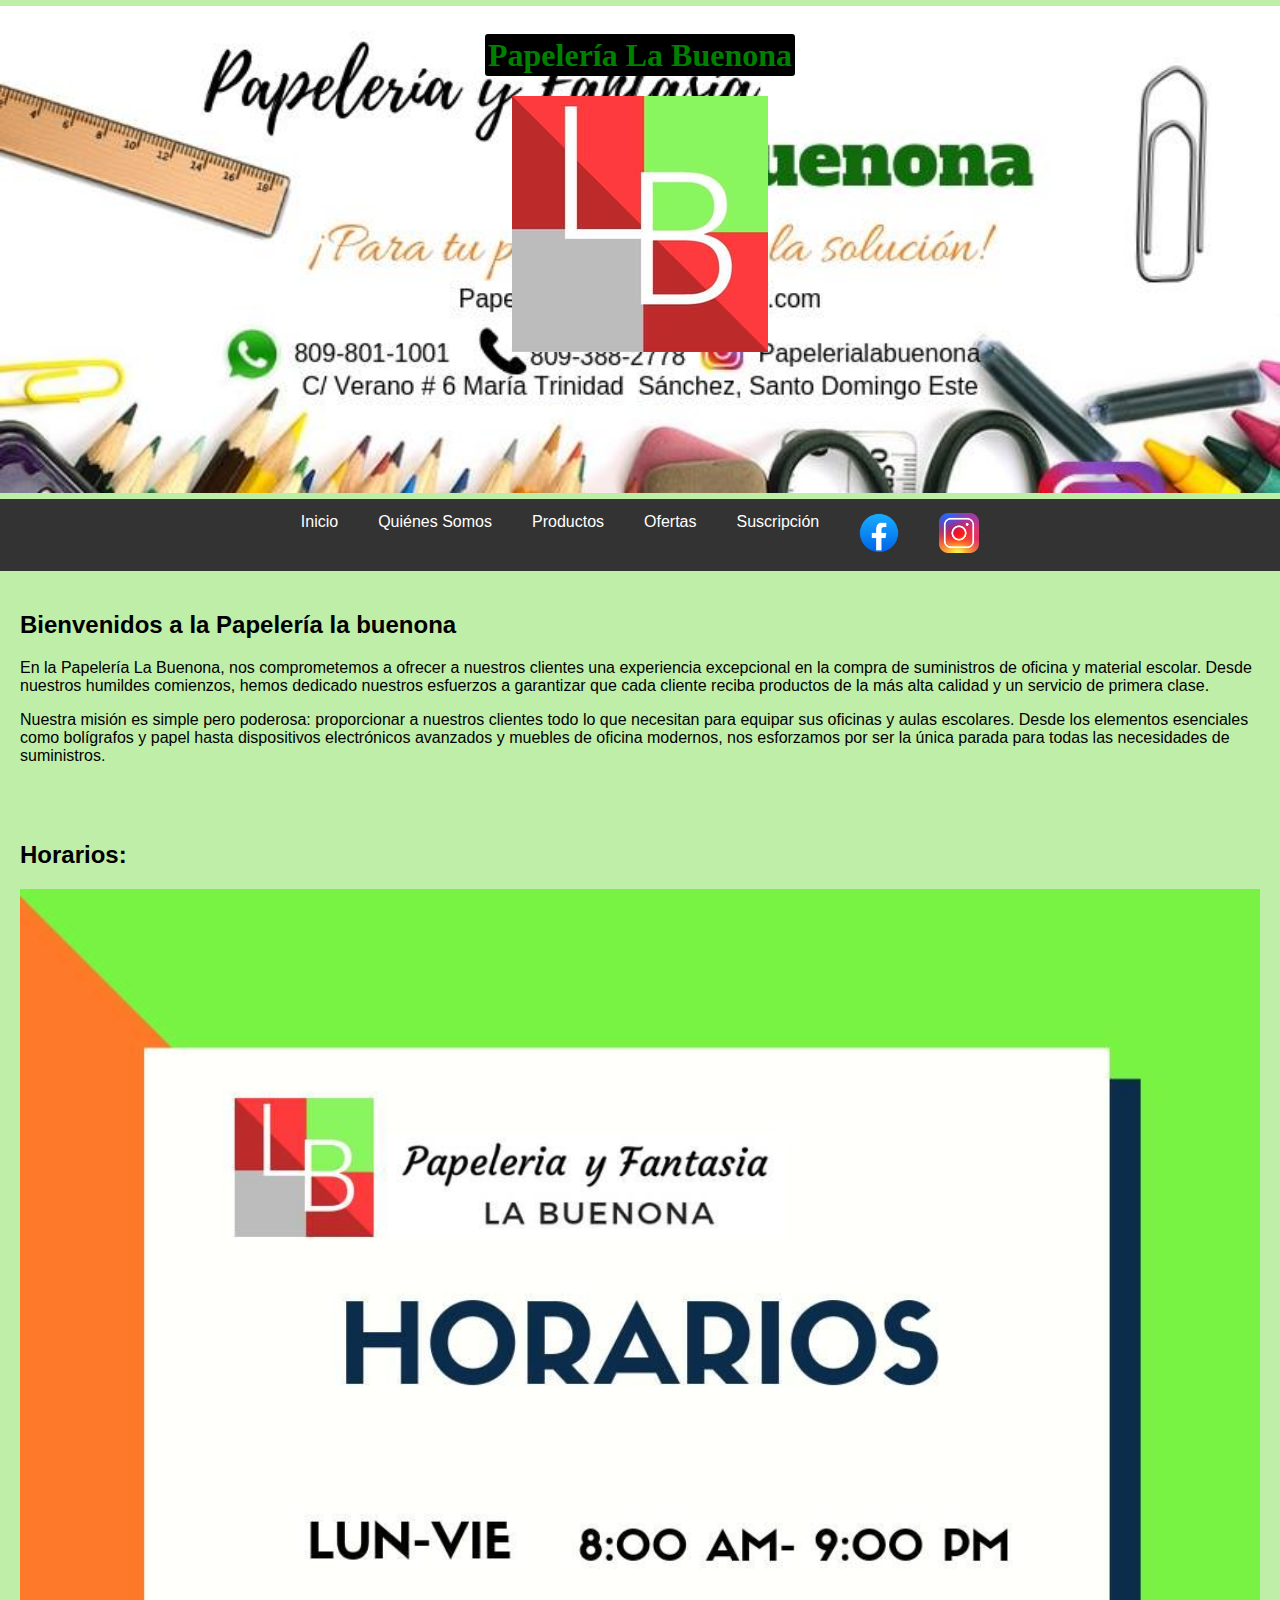
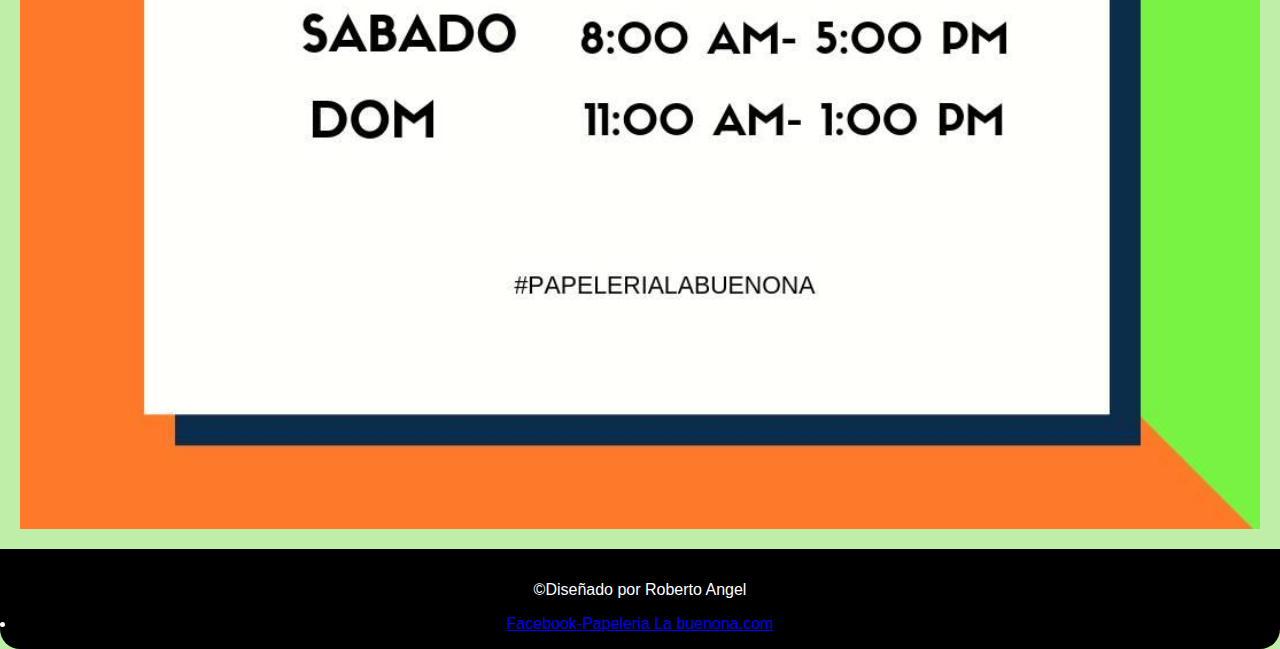
<file: index.html>
<!DOCTYPE html>
<html lang="es">
<head>
    <meta charset="UTF-8">
    <meta name="viewport" content="width=device-width, initial-scale=1.0">
    <title>Papelería la buenona</title>
     <link rel="stylesheet" href="index.css">
    <link rel="shortcut icon" href="file.jpg"> 
</head>
<body>

<header>
    <h1 style="font-family: 'Times New Roman', serif;"><span class="resaltado">Papelería La Buenona </span></h1>
       <a href="https://www.instagram.com/papelerialabuenona/" class="logo"><img src="file.ico" alt=""></a>
</header>

<nav>
    <a href="index.html">Inicio</a>
    <a href="Quienes somos.html">Quiénes Somos</a>
    <a href="Productos.html">Productos</a>
    <a href="ofertas.html">Ofertas</a>
    <a href="suscripciones.html">Suscripción</a>
    <a href="https://www.facebook.com/papelerialabuenona/"><img src="facebook.png" width="40" height="40"></a>
      
<a href="https://www.instagram.com/papelerialabuenona/"><img src="imstagram.png" width="40" height="40"></a>

</nav>

<section>
    <h2>Bienvenidos a la Papelería la buenona</h2>
    <p>En la Papelería La Buenona, nos comprometemos a ofrecer a nuestros clientes una experiencia excepcional en la compra de suministros de oficina y material escolar. Desde nuestros humildes comienzos, hemos dedicado nuestros esfuerzos a garantizar que cada cliente reciba productos de la más alta calidad y un servicio de primera clase.</p>

<p>Nuestra misión es simple pero poderosa: proporcionar a nuestros clientes todo lo que necesitan para equipar sus oficinas y aulas escolares. Desde los elementos esenciales como bolígrafos y papel hasta dispositivos electrónicos avanzados y muebles de oficina modernos, nos esforzamos por ser la única parada para todas las necesidades de suministros.</p>
</section>

<section id="publicidad">
    <h2>Horarios:</h2>
    <div class="slider">
        <img src="horarios.jpg" alt="Publicidad 1">
    </div>
</section>

<footer>
    <p>&copy;Diseñado por Roberto Angel</p>
<li><a href="https://www.facebook.com/papelerialabuenona/">
Facebook-Papeleria La buenona.com
</footer>

</body>
</html>
</file>
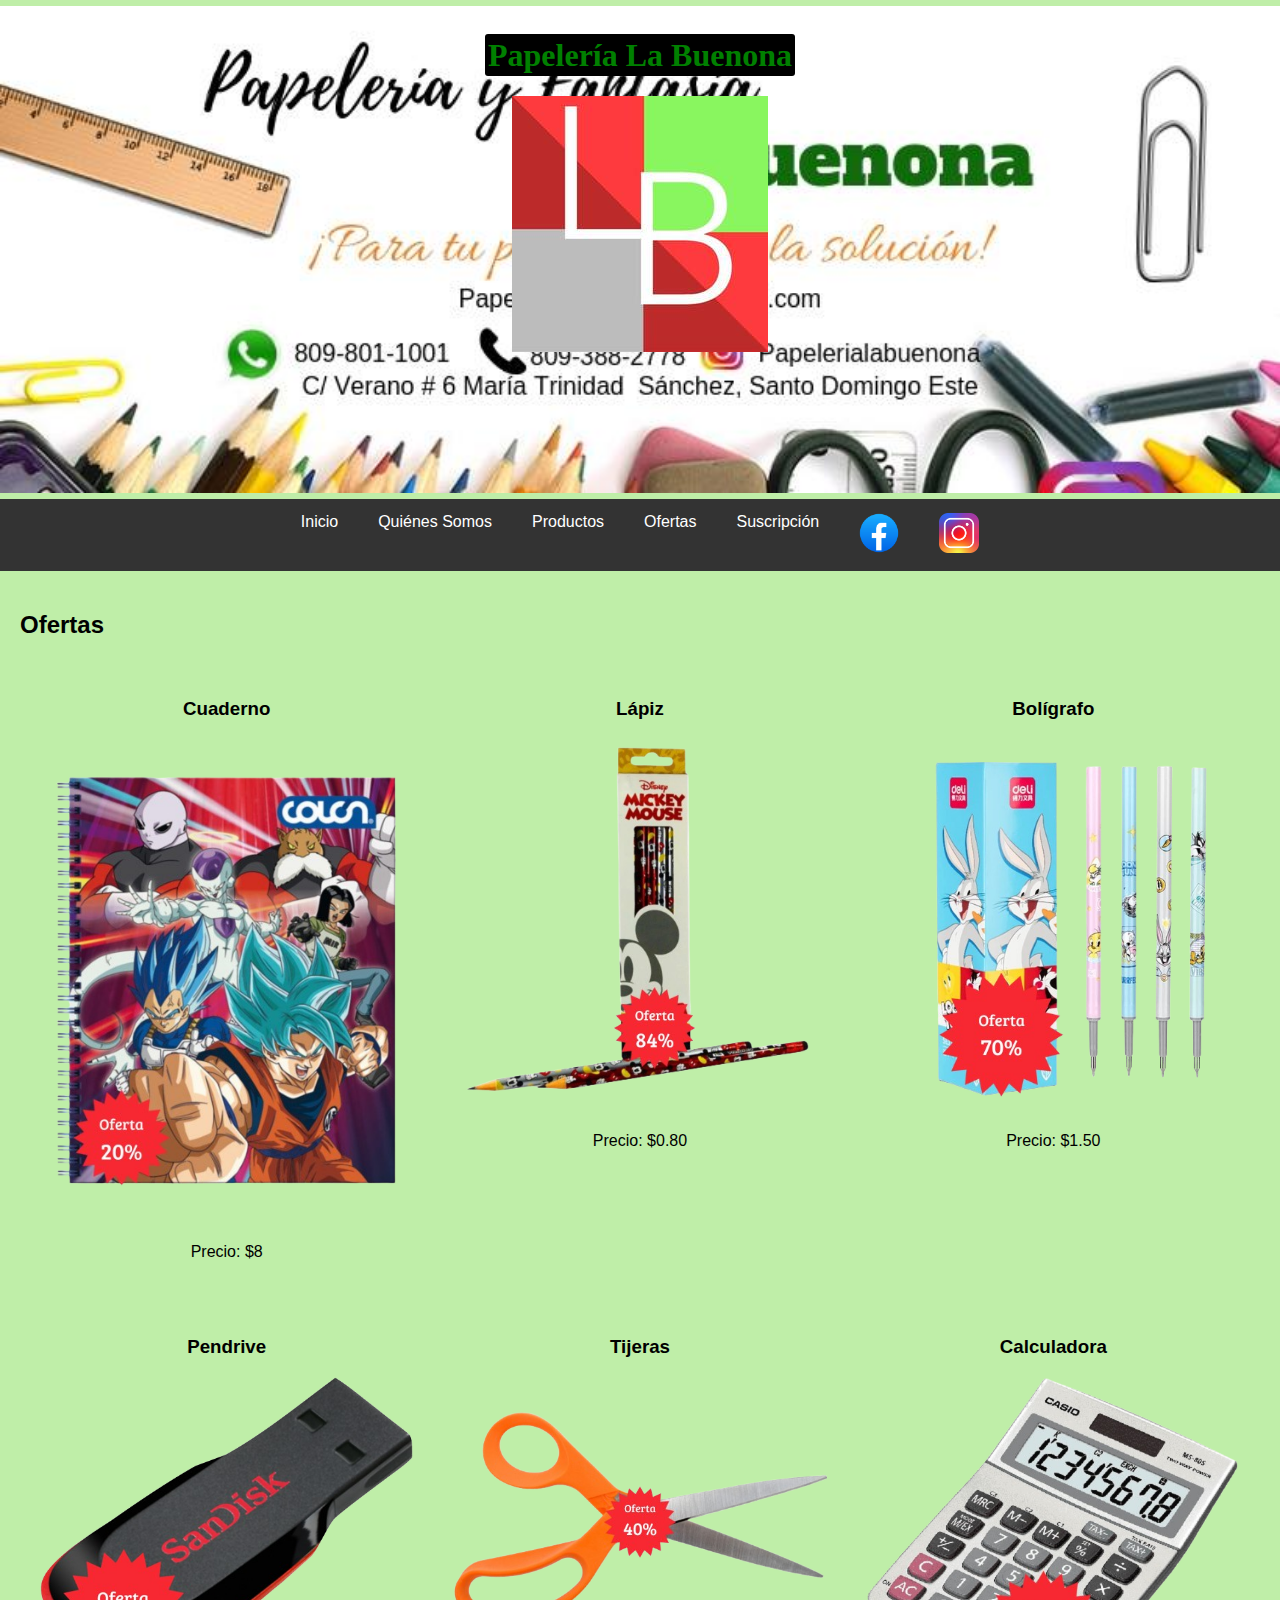
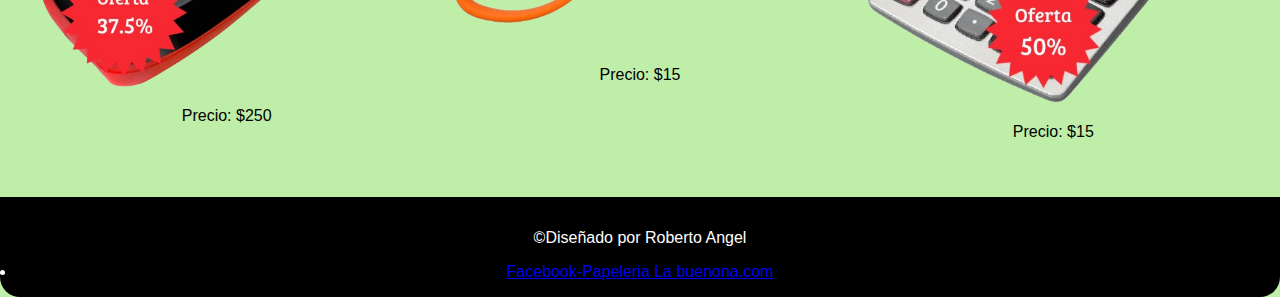
<file: ofertas.html>
<!DOCTYPE html>
<html lang="es">
<head>
    <meta charset="UTF-8">
    <meta name="viewport" content="width=device-width, initial-scale=1.0">
    <title>Ofertas</title>
    <link rel="stylesheet" href="index.css">
     <link rel="shortcut icon" href="file.jpg"> 
</head>
<body>

<header>
    <h1 style="font-family: 'Times New Roman', serif;"><span class="resaltado">Papelería La Buenona </span></h1>
       <a href="https://www.instagram.com/papelerialabuenona/" class="logo"><img src="file.ico" alt=""></a>
</header>

<nav>
     <a href="index.html">Inicio</a>
    <a href="Quienes somos.html">Quiénes Somos</a>
    <a href="Productos.html">Productos</a>
    <a href="ofertas.html">Ofertas</a>
    <a href="suscripciones.html">Suscripción</a>
    <a href="https://www.facebook.com/papelerialabuenona/"><img src="facebook.png" width="40" height="40"></a>
      
<a href="https://www.instagram.com/papelerialabuenona/"><img src="imstagram.png" width="40" height="40"></a>

</nav>

<section id="ofertas">
    <h2>Ofertas</h2>
    <div class="container">
        <div class="offer">
            <h3>Cuaderno</h3>
            <img src="cuaderno-oferta.png" alt="Cuaderno">
            <p>Precio: $8</p>
        </div>
        <div class="offer">
            <h3>Lápiz</h3>
            <img src="Lapiz-oferta.png" alt="Lápiz">
            <p>Precio: $0.80</p>
        </div>
        <div class="offer">
            <h3>Bolígrafo</h3>
            <img src="Boligrafo-oferta.png" alt="Bolígrafo">
            <p>Precio: $1.50</p>
        </div>
    </div>
     <div class="container">
        <div class="offer">
            <h3>Pendrive</h3>
            <img src="pendrive-oferta.png" alt="Cuaderno">
            <p>Precio: $250</p>
        </div>
        <div class="offer">
            <h3>Tijeras</h3>
            <img src="tijera-oferta.png" alt="Lápiz">
            <p>Precio: $15</p>
        </div>
        <div class="offer">
            <h3>Calculadora</h3>
            <img src="calculadora-oferta.png" alt="Bolígrafo">
            <p>Precio: $15</p>
        </div>
    </div>
</section>

<footer>
    <p>&copy;Diseñado por Roberto Angel</p>
<li><a href="https://www.facebook.com/papelerialabuenona/">
Facebook-Papeleria La buenona.com
</footer>

</body>
</html>
</file>
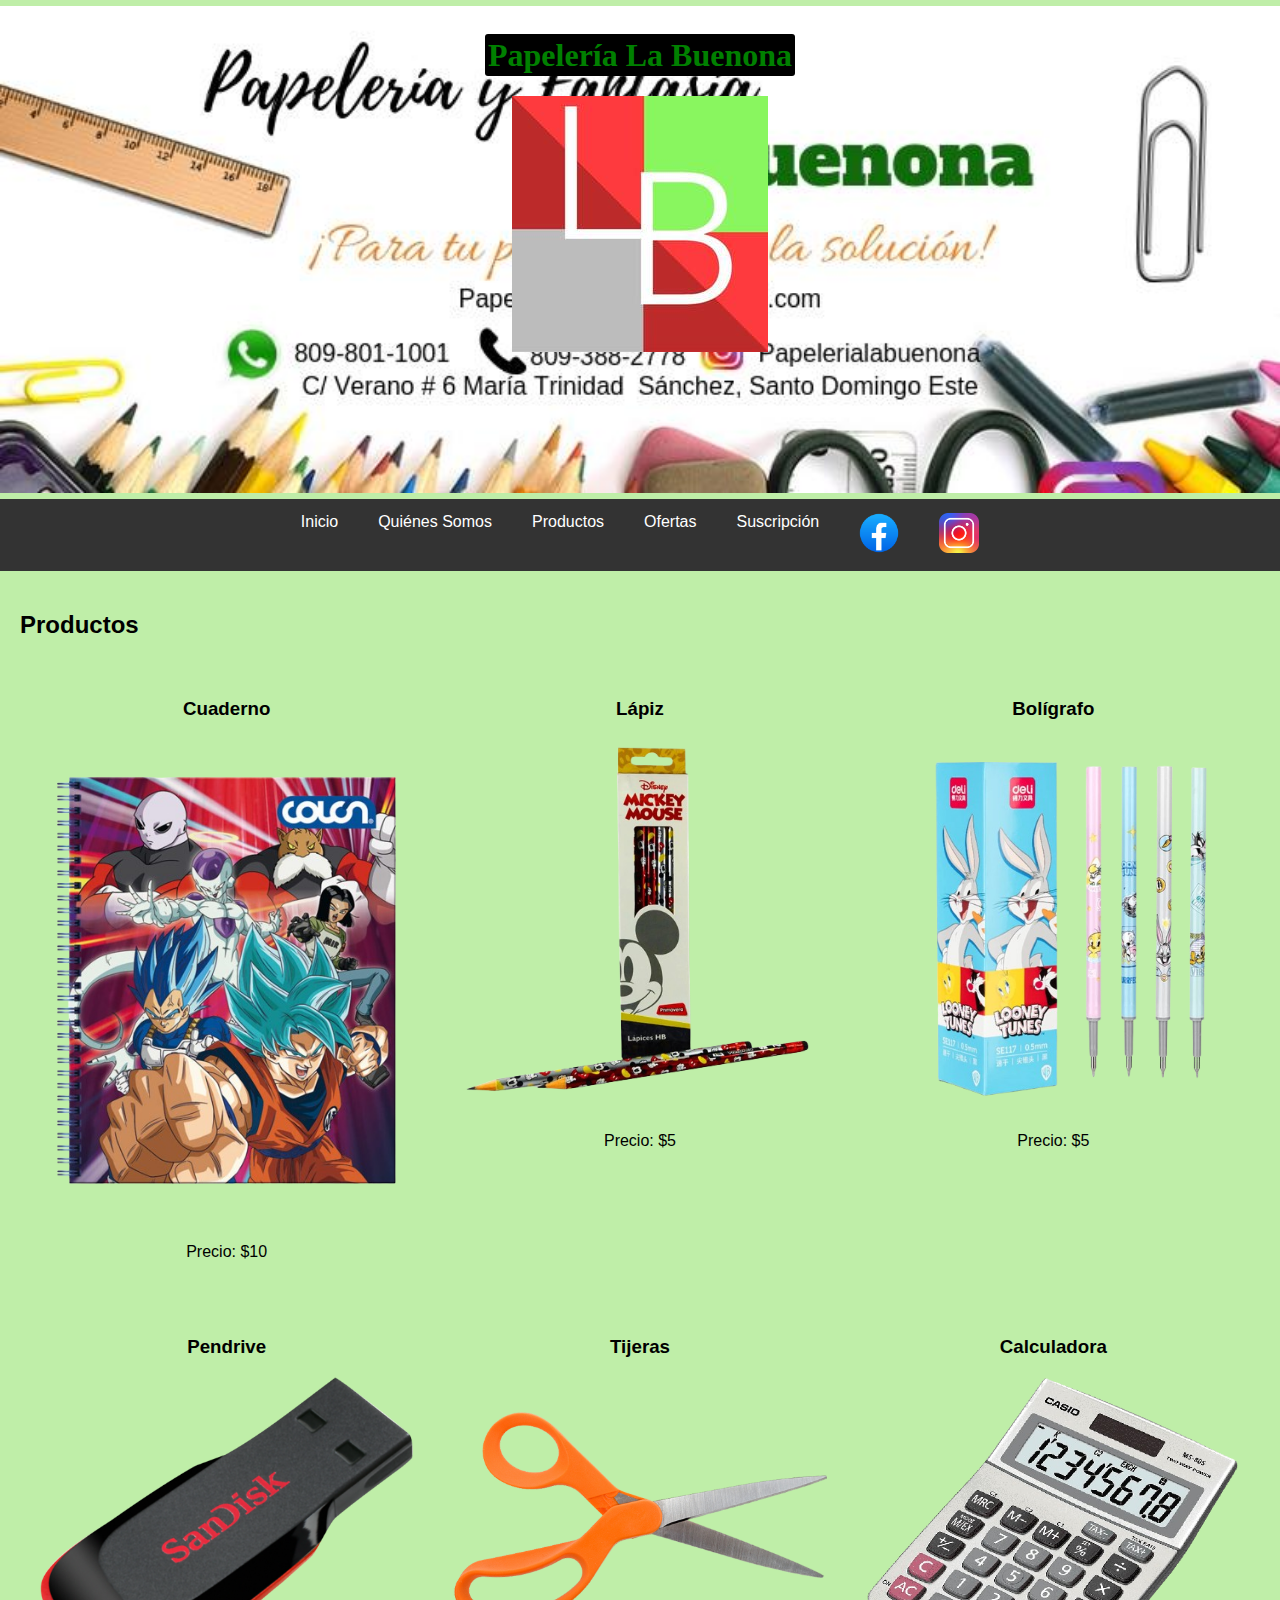
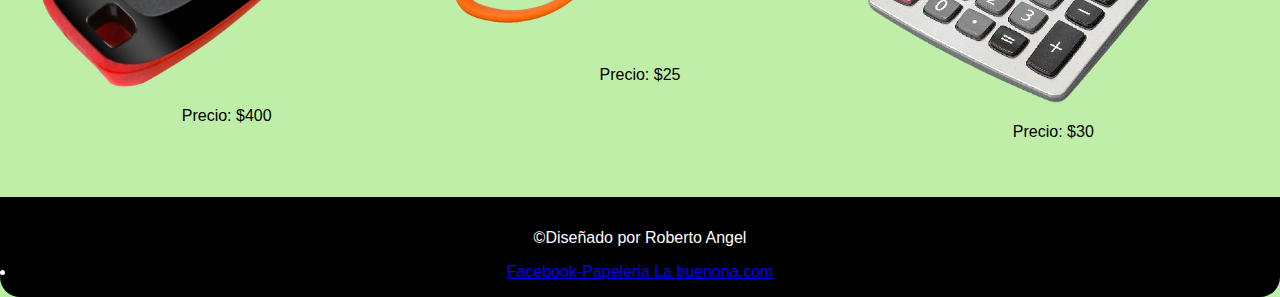
<file: Productos.html>
<!DOCTYPE html>
<html lang="es">
<head>
    <meta charset="UTF-8">
    <meta name="viewport" content="width=device-width, initial-scale=1.0">
    <title>Productos</title>
    <link rel="stylesheet" href="index.css">
     <link rel="shortcut icon" href="file.jpg"> 
<body>

<header>
    <h1 style="font-family: 'Times New Roman', serif;"><span class="resaltado">Papelería La Buenona </span></h1>
       <a href="#" class="logo"><img src="file.ico" alt=""></a>
</header>


<nav>
     <a href="index.html">Inicio</a>
    <a href="Quienes somos.html">Quiénes Somos</a>
    <a href="Productos.html">Productos</a>
    <a href="ofertas.html">Ofertas</a>
    <a href="suscripciones.html">Suscripción</a>
    <a href="https://www.facebook.com/papelerialabuenona/"><img src="facebook.png" width="40" height="40"></a>
      
<a href="https://www.instagram.com/papelerialabuenona/"><img src="imstagram.png" width="40" height="40"></a>

</nav>

<section id="productos">
    <h2>Productos</h2>
    <div class="container">
        <div class="product">
            <h3>Cuaderno</h3>
            <img src="cuaderno.png" alt="Cuaderno">
            <p>Precio: $10</p>
        </div>
        <div class="product">
            <h3>Lápiz</h3>
            <img src="Lapiz.png" alt="Lápiz">
            <p>Precio: $5</p>
        </div>
        <div class="product">
            <h3>Bolígrafo</h3>
            <img src="Boligrafo.png" alt="Bolígrafo">
            <p>Precio: $5</p>
        </div>
    </div>
     <div class="container">
        <div class="product">
            <h3>Pendrive</h3>
            <img src="pendrive.png" alt="Cuaderno">
            <p>Precio: $400</p>
        </div>
        <div class="product">
            <h3>Tijeras</h3>
            <img src="tijeras.png" alt="Lápiz">
            <p>Precio: $25</p>
        </div>
        <div class="product">
            <h3>Calculadora</h3>
            <img src="calculadora.png" alt="Bolígrafo">
            <p>Precio: $30</p>
        </div>
    </div>
</section>

<footer>
    <p>&copy;Diseñado por Roberto Angel</p>
<li><a href="https://www.facebook.com/papelerialabuenona/">
Facebook-Papeleria La buenona.com
</footer>

</body>
</html>
</file>
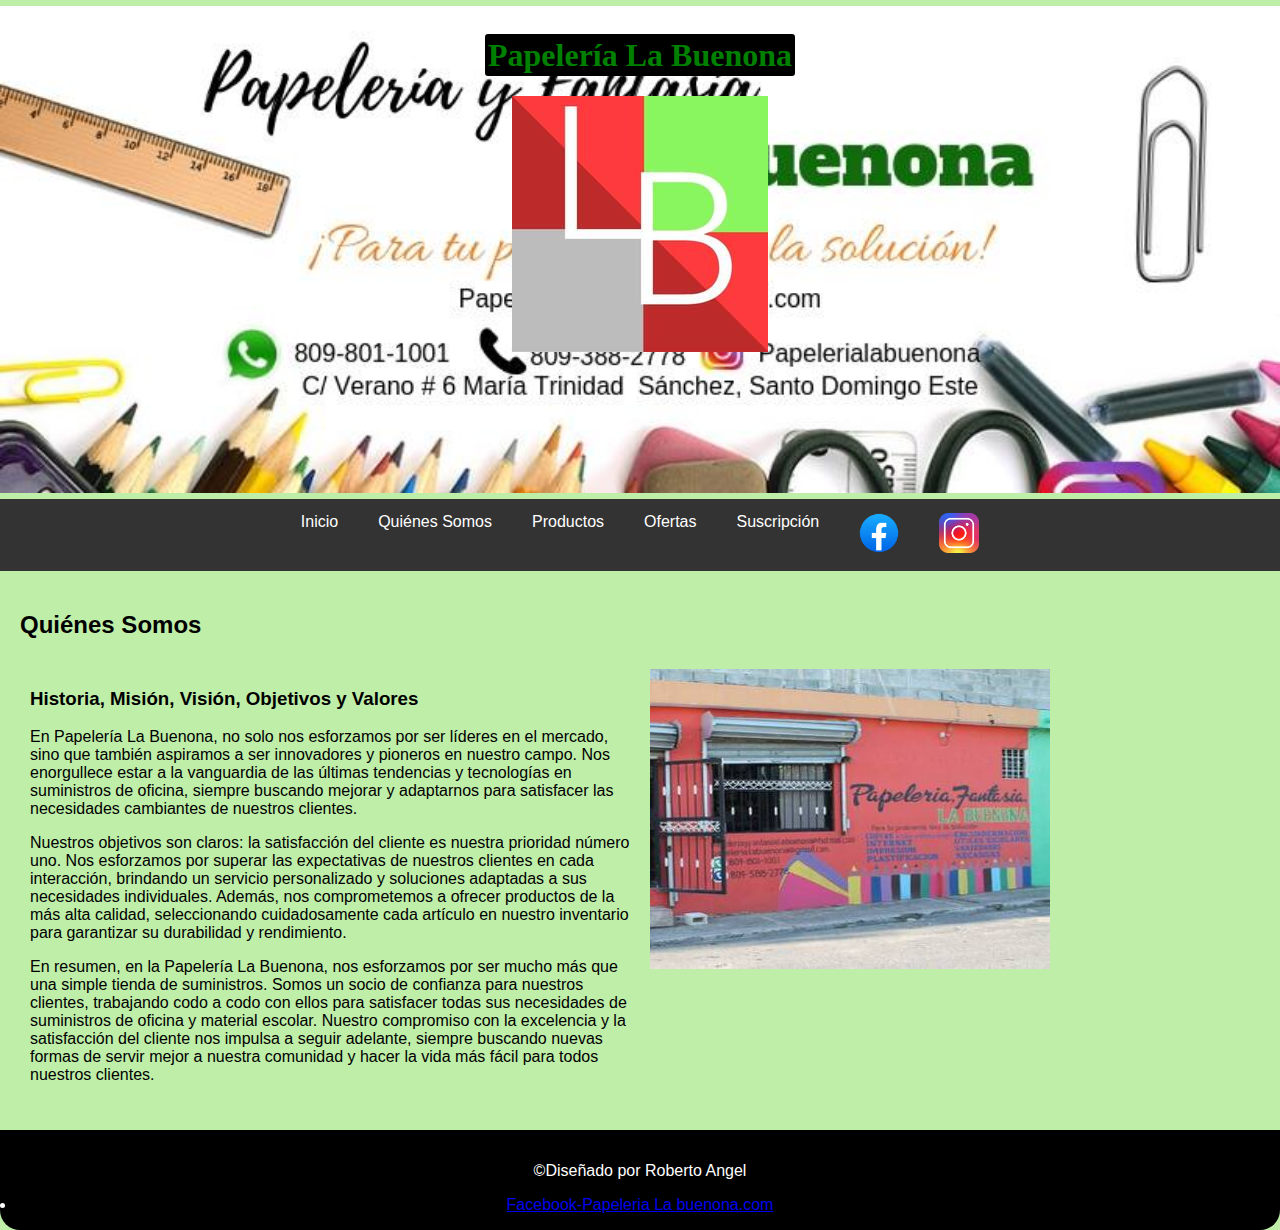
<file: Quienes somos.html>
<!DOCTYPE html>
<html lang="es">
<head>
    <meta charset="UTF-8">
    <meta name="viewport" content="width=device-width, initial-scale=1.0">
    <title>Quiénes Somos</title>
     <link rel="stylesheet" href="index.css">
     <link rel="shortcut icon" href="file.jpg"> 
</head>
<body>

<header>
    <h1 style="font-family: 'Times New Roman', serif;"><span class="resaltado">Papelería La Buenona </span></h1>
       <a href="#" class="logo"><img src="file.ico" alt=""></a>
</header>

<nav>
     <a href="index.html">Inicio</a>
    <a href="Quienes somos.html">Quiénes Somos</a>
    <a href="Productos.html">Productos</a>
    <a href="ofertas.html">Ofertas</a>
    <a href="suscripciones.html">Suscripción</a>
    <a href="https://www.facebook.com/papelerialabuenona/"><img src="facebook.png" width="40" height="40"></a>
      
<a href="https://www.instagram.com/papelerialabuenona/"><img src="imstagram.png" width="40" height="40"></a>

</nav>

<section id="quienes-somos">
    <h2>Quiénes Somos</h2>
    <div class="container">
        <div>
            <h3>Historia, Misión, Visión, Objetivos y Valores</h3>
            <p>En Papelería La Buenona, no solo nos esforzamos por ser líderes en el mercado, sino que también aspiramos a ser innovadores y pioneros en nuestro campo. Nos enorgullece estar a la vanguardia de las últimas tendencias y tecnologías en suministros de oficina, siempre buscando mejorar y adaptarnos para satisfacer las necesidades cambiantes de nuestros clientes.</p>

<p>Nuestros objetivos son claros: la satisfacción del cliente es nuestra prioridad número uno. Nos esforzamos por superar las expectativas de nuestros clientes en cada interacción, brindando un servicio personalizado y soluciones adaptadas a sus necesidades individuales. Además, nos comprometemos a ofrecer productos de la más alta calidad, seleccionando cuidadosamente cada artículo en nuestro inventario para garantizar su durabilidad y rendimiento.</p>

<p>En resumen, en la Papelería La Buenona, nos esforzamos por ser mucho más que una simple tienda de suministros. Somos un socio de confianza para nuestros clientes, trabajando codo a codo con ellos para satisfacer todas sus necesidades de suministros de oficina y material escolar. Nuestro compromiso con la excelencia y la satisfacción del cliente nos impulsa a seguir adelante, siempre buscando nuevas formas de servir mejor a nuestra comunidad y hacer la vida más fácil para todos nuestros clientes.</p>
        </div>
        <div>
            <img src="Quienes somos.jpg" alt="Impresora">
        </div>
    </div>
</section>

<footer>
    <p>&copy;Diseñado por Roberto Angel</p>
<li><a href="https://www.facebook.com/papelerialabuenona/">
Facebook-Papeleria La buenona.com
</footer>

</body>
</html>
</file>
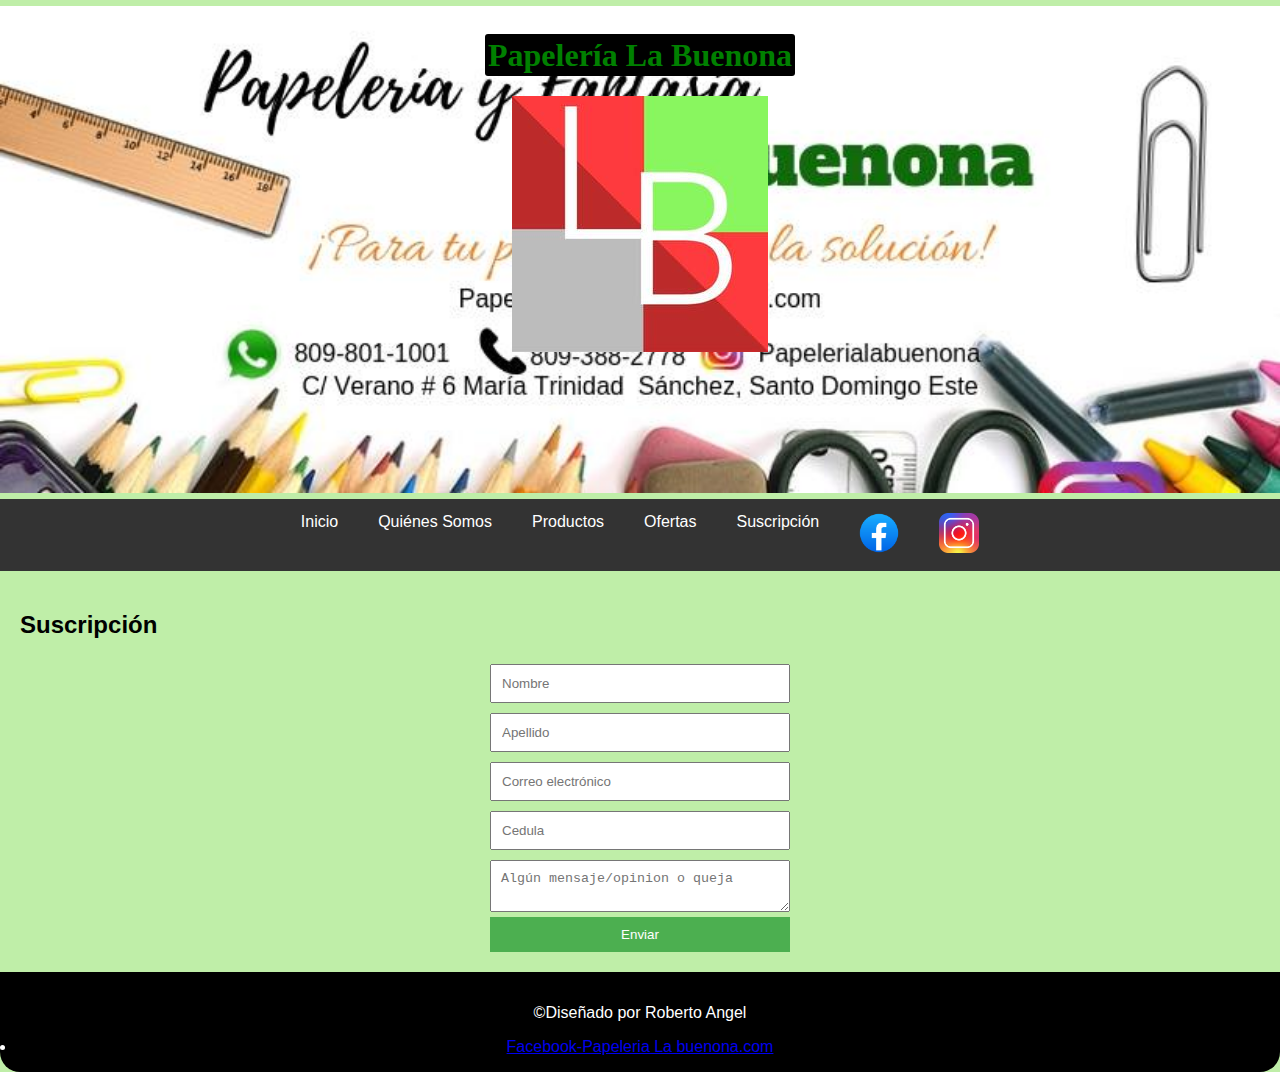
<file: suscripciones.html>
<!DOCTYPE html>
<html lang="es">
<head>
    <meta charset="UTF-8">
    <meta name="viewport" content="width=device-width, initial-scale=1.0">
    <title>Suscripción</title>
    <link rel="stylesheet" href="index.css">
     <link rel="shortcut icon" href="file.jpg"> 
</head>
<body>

<header>
    <h1 style="font-family: 'Times New Roman', serif;"><span class="resaltado">Papelería La Buenona </span></h1>
       <a href="https://www.instagram.com/papelerialabuenona/" class="logo"><img src="file.ico" alt=""></a>
</header>
<nav>
     <a href="index.html">Inicio</a>
    <a href="Quienes somos.html">Quiénes Somos</a>
    <a href="Productos.html">Productos</a>
    <a href="ofertas.html">Ofertas</a>
    <a href="suscripciones.html">Suscripción</a>
    <a href="https://www.facebook.com/papelerialabuenona/"><img src="facebook.png" width="40" height="40"></a>
      
<a href="https://www.instagram.com/papelerialabuenona/"><img src="imstagram.png" width="40" height="40"></a>
</nav>

<section id="suscripcion">
    <h2>Suscripción</h2>
    <div class="form-container">
        <input type="text" id="nombre" name="nombre" placeholder="Nombre">
        <input type="email" id="apellido" name="apellido" placeholder="Apellido">
        <input type="email" id="email" name="email" placeholder="Correo electrónico">
        <input type="email" id="cedula" name="cedula" placeholder="Cedula">
        <textarea id="mensaje" name="mensaje" placeholder="Algún mensaje/opinion o queja"></textarea>
        <button type="submit">Enviar</button>
    </div>
</section>

<footer>
    <p>&copy;Diseñado por Roberto Angel</p>
<li><a href="https://www.facebook.com/papelerialabuenona/">
Facebook-Papeleria La buenona.com
</footer>


</body>
</html>
</file>
<file: index.css>
body {
     font-family: Arial, sans-serif;
    margin: 0;
    padding: 0;
     background: #BFEEA8;
    font-family: 'Lucida Sans', 'Lucida Sans Regular', 'Lucida Grande', 'Lucida Sans Unicode', Geneva, Verdana, sans-serif;
}

header {
    background: url(Banner.jpg)no-repeat;
    background-size: cover;
     background-position: center;
      background-size: contain;
    height: 467px;
    color: #22D353;
    text-align: center;
    padding: 1em;
}

nav {
    display: flex;
    justify-content: center;
    background-color: #333;
}

nav a {
    color: white;
    padding: 14px 20px;
    text-decoration: none;
    text-align: center;
}

nav a:hover {
    background-color: #ddd;
    color: black;
}

section {
    padding: 20px;
}

.resaltado {
    background-color: black; /* Cambia el color de fondo según tu preferencia */
    color: green; /* Cambia el color del texto según tu preferencia */
    padding: 3px; /* Agrega un poco de espacio alrededor del texto */
    border-radius: 3px; /* Agrega bordes redondeados */
}
.logo {
    color:#303030;
    font-size: 25px;
    font-weight:800;
}

.container {
    display: flex;
    flex-wrap: wrap;
}

.container  div {
    flex: 1;
    padding: 10px;
}

.product, .offer {
    text-align: center;
    margin: 10px;
}

.product img, .offer img {
    max-width: 100%;
    height: auto;
}

.product {
    transition: transform 0.3s ease; /* Transición suave de 0.3 segundos en la propiedad transform */
}

.product:hover {
    transform: scale(1.1); /* Escala el producto al 110% del tamaño original cuando pasa el cursor */
}

.offer{
      transition: transform 0.3s ease;
}

.offer:hover {
    transform: scale(1.1);
}

footer {
    background-color: #000;
    color: white;
    text-align: center;
    padding: 1em;
    border-radius: 0 0 20px 20px;
}

.slider {
    max-width: 100%;
    position: relative;
    margin: auto;
}

.slider img {
    width: 100%;
    display: block;
}

.form-container {
    display: flex;
    flex-direction: column;
    max-width: 300px;
    margin: auto;
}

.form-container input, .form-container textarea {
    margin: 5px 0;
    padding: 10px;
    width: 100%;
    box-sizing: border-box;
}

.form-container button {
    padding: 10px;
    background-color: #4CAF50;
    color: white;
    border: none;
    cursor: pointer;
}

.form-container button:hover {
    background-color: #45a049;
}
</file>
